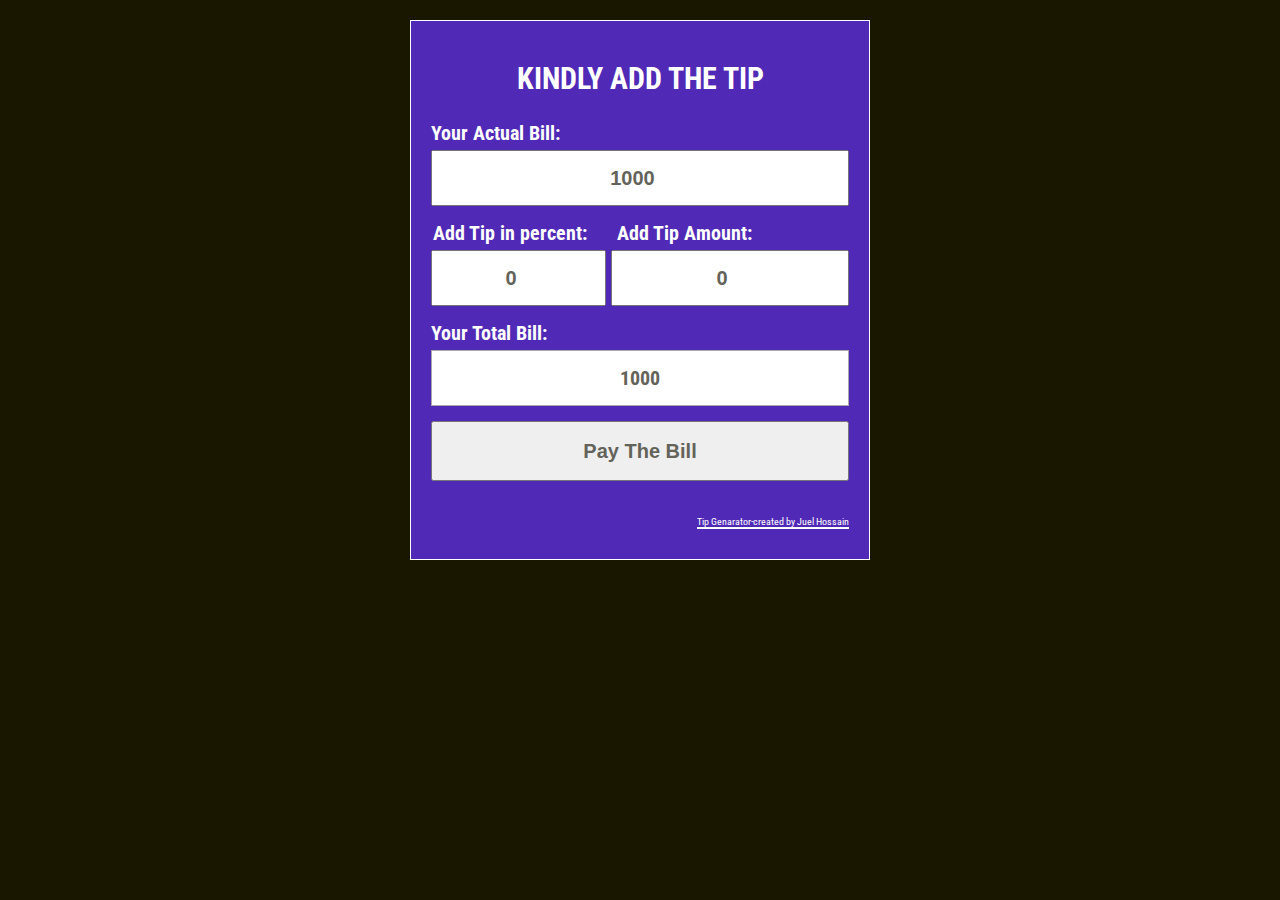
<file: index.html>
<!DOCTYPE html>
<html lang="en">

<head>
    <meta charset="UTF-8" />
    <meta http-equiv="X-UA-Compatible" content="IE=edge" />
    <meta name="viewport" content="width=device-width, initial-scale=1.0" />
    <link rel="stylesheet" href="style.css" />
    <title>Tip Genarator</title>
</head>

<body>
    <div class="container">
        <div class="box">
            <h1>kindly add the tip</h1>
            <form action="thank.html" id="form">
                <label for="bill" id="billLabel">Your Actual Bill:</label>
                <input type="number" id="bill" readonly value="1000" />
                <label for="tipPercent" id="percentLabel">Add Tip in percent:</label>
                <label for="tipAmount" id="amountLabel">Add Tip Amount:</label>
                <input type="number" id="tipPercent" placeholder="%" value="0" min="0" />
                <input type="number" id="tipAmount" placeholder="Amount" value="0" min="0" />
                <label for="totalAmount" id="totalLabel">Your Total Bill:</label>
                <span id="totalAmount" readonly>Total Amount</span>
                <input type="submit" id="submit" value="Pay The Bill" />
            </form>
            <p id="credit">Tip Genarator-created by Juel Hossain</p>
        </div>
    </div>
    <script src="master.js"></script>
</body>

</html>
</file>
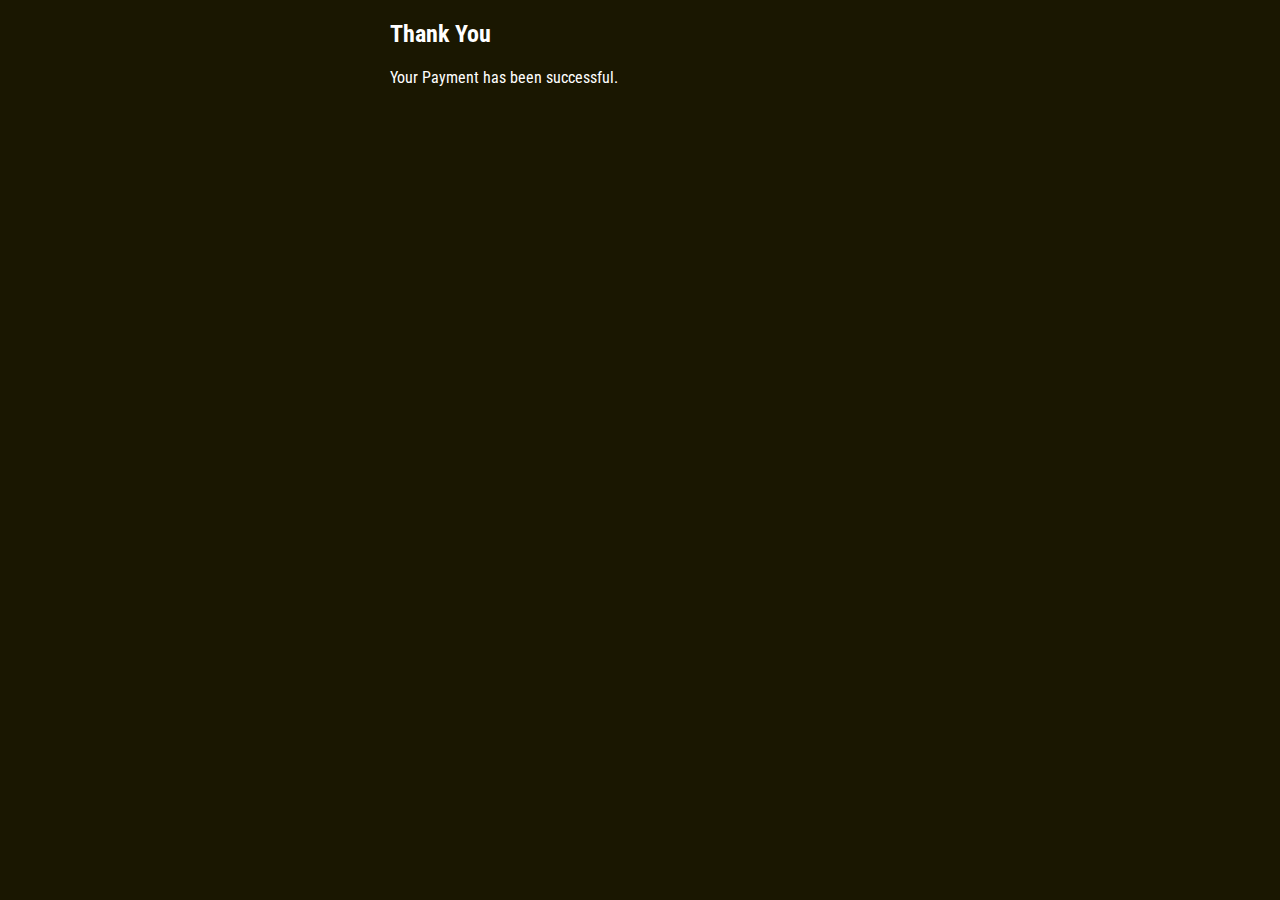
<file: thank.html>
<!DOCTYPE html>
<html lang="en">

<head>
    <meta charset="UTF-8" />
    <meta http-equiv="X-UA-Compatible" content="IE=edge" />
    <meta name="viewport" content="width=device-width, initial-scale=1.0" />
    <link rel="stylesheet" href="style.css" />
    <title>Your Payment has been successfull</title>
</head>

<body>
    <div class="container">
        <h2>Thank You</h2>
        <p>Your Payment has been successful.</p>
    </div>
</body>

</html>
</file>
<file: style.css>
@import url("https://fonts.googleapis.com/css2?family=Roboto+Condensed:ital,wght@0,300;0,400;0,700;1,300;1,400;1,700&display=swap");
body {
    background-color: rgb(26, 23, 1);
    color: rgb(255, 255, 255);
    font-family: "Roboto Condensed", sans-serif;
}

.container {
    margin: 0 auto;
    max-width: 1000px;
    width: 500px;
}

.box {
    border: rgb(255, 255, 255) 1px solid;
    background-color: rgb(80, 42, 182);
    text-align: center;
    padding: 20px;
    margin: 20px;
    overflow: hidden;
}

#form {
    display: flex;
    flex-wrap: wrap;
}

.box h1 {
    text-transform: uppercase;
    font-size: 30px;
}

#form input {
    height: 50px;
    margin-bottom: 10px;
    font-size: 20px;
    font-weight: 700;
    color: rgb(99, 99, 90);
    text-align: center;
}

#bill {
    width: 100%;
}

#tipPercent {
    width: 40%;
    margin-right: 1px;
    position: relative;
}

#tipAmount {
    width: 55%;
    margin: 0 0 0 3.5px;
}

#totalAmount {
    width: 100%;
    background-color: white;
    border: darkgrey 1px solid;
    margin-bottom: 15px;
    color: rgb(99, 99, 90);
    text-align: center;
    padding: 15px 0;
    font-size: 20px;
    font-weight: 700;
}

#submit {
    padding: 15px;
    height: 60px !important;
    width: 100%;
}

#submit:hover {
    color: rgb(255, 255, 255);
    background-color: turquoise;
}

#form label {
    font-size: 20px;
    font-weight: 700;
    margin-bottom: 5px;
    text-align: left;
    margin: 5px auto;
}

#percentLabel {
    width: 43%;
}

#amountLabel {
    width: 55%;
}

#billLabel {
    width: 100%;
}

#totalLabel {
    width: 100%;
}

#credit {
    float: right;
    display: inline;
    border-bottom: white solid 2px;
    text-align: right;
    font-size: 10px;
    padding-top: 15px;
}
</file>
